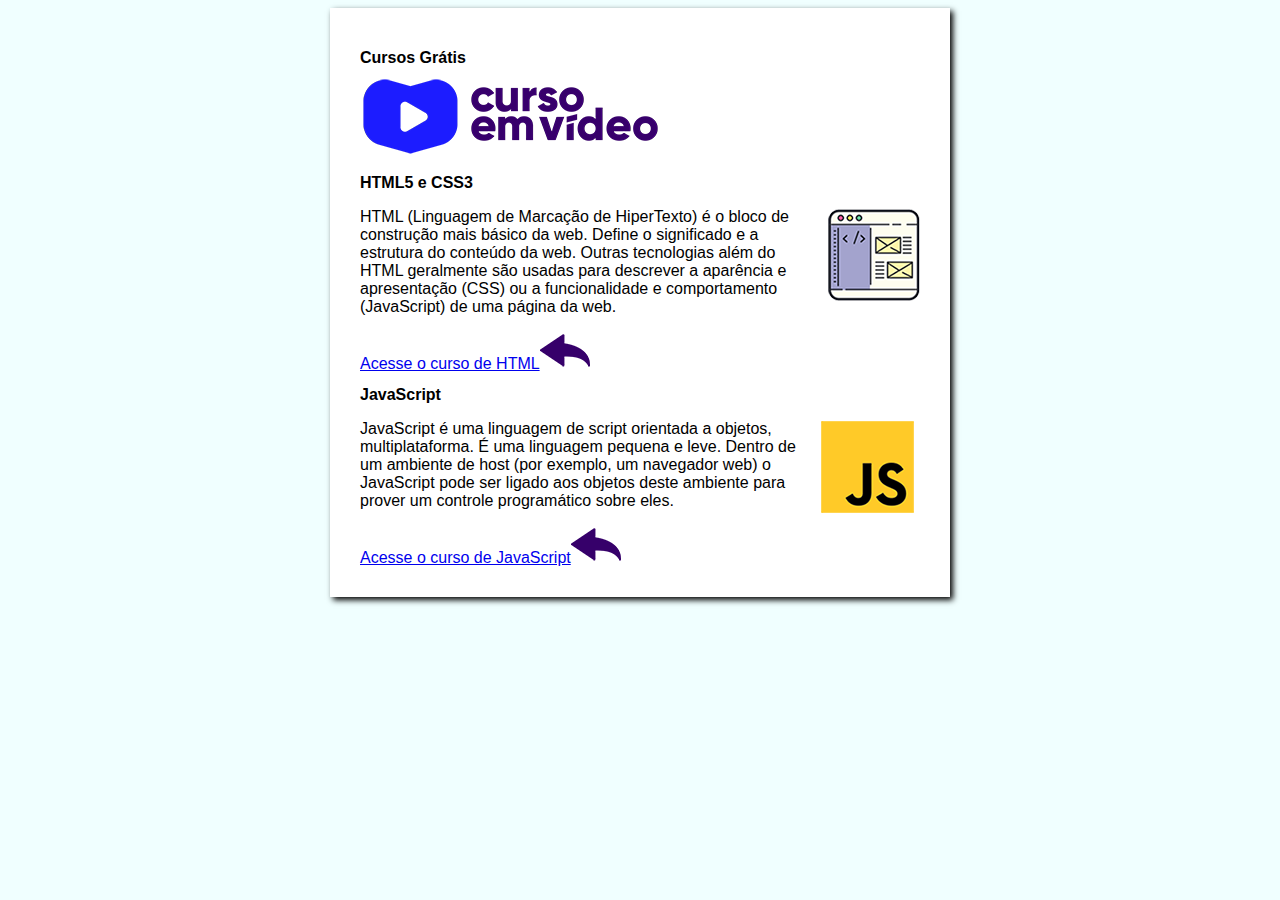
<file: index.html>
<!DOCTYPE html>
<html lang="pt-br">
<head>
    <meta charset="UTF-8">
    <meta name="viewport" content="width=device-width, initial-scale=1.0">
    <title>site test day one</title>
    <link rel="stylesheet" href="estilos/style.css">
</head>
<body>
    <main>
        <header>
            <h1>Cursos Grátis</h1>
            <img src="imagens/curso-em-video-cor.png" alt="Curso em vídeo">
        </header>
        <article>
            <h2>HTML5 e CSS3</h2>
            <img class="lado" src="imagens/curso-html-css.png" alt="HTML curso">

            <p><text-align: justify; text-align-last: center; ></text-align:></p>
            <p>HTML (Linguagem de Marcação de HiperTexto) é o bloco de construção mais básico da web. Define o significado e a estrutura do conteúdo da web. Outras tecnologias além do HTML geralmente são usadas para descrever a aparência e apresentação (CSS) ou a funcionalidade e comportamento (JavaScript) de uma página da web.</p>
            <a href="curso-html.html">Acesse o curso de HTML<img src="imagens/btn-back.png" alt="Voltar"></a>
            
        </article>
        <article>
            <h2>JavaScript</h2>
            <img class="lado" src="imagens/curso-javascript.png" alt="">
            <P><text-align: justify; text-align-last: center; ></P>
            <P>JavaScript é uma linguagem de script orientada a objetos, multiplataforma. É uma linguagem pequena e leve. Dentro de um ambiente de host (por exemplo, um navegador web) o JavaScript pode ser ligado aos objetos deste ambiente para prover um controle programático sobre eles.</P>
            <a href="curso-js.html">Acesse o curso de JavaScript<img src="imagens/btn-back.png" alt="Voltar"></a>
            
        </article>
    </main>
</body>
</html>
</file>
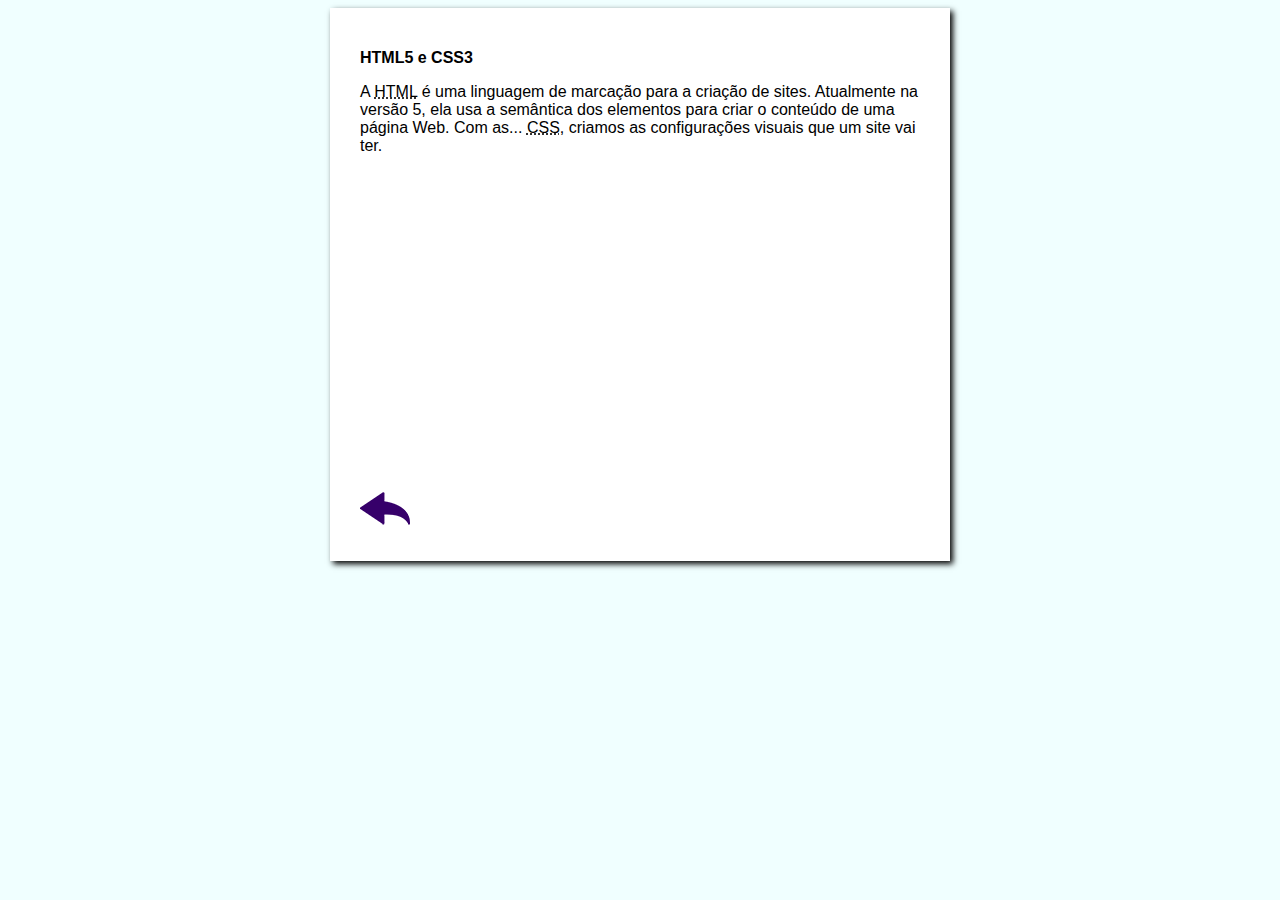
<file: curso-html.html>
<!DOCTYPE html>
<html lang="pt-br">
<head>
    <meta charset="UTF-8">
    <meta name="viewport" content="width=device-width, initial-scale=1.0">
    <title>Curso de HTML</title>
    <link rel="stylesheet" href="estilos/style.css">
</head>
<body>
    <main>
        <header>
            <h1>HTML5 e CSS3</h1>
        </header>
        <article>
            <p>A <abbr title="HyperText Markup Language">HTML</abbr> é uma linguagem de marcação para a criação de sites. Atualmente na versão 5, ela usa a semântica dos elementos para criar o conteúdo de uma página Web. Com as... <abbr title="Cascading Style Sheets">CSS</abbr>, criamos as configurações visuais que um site vai ter.</p>

            <iframe width="560" height="315" src="https://www.youtube.com/embed/riSVzwlSnhw" frameborder="0" allow="accelerometer; autoplay; encrypted-media; gyroscope; picture-in-picture" allowfullscreen></iframe>

            <a href="index.html"><img src="imagens/btn-back.png" alt="Voltar"></a>
            
        </article>
    </main>
</body>
</html>
</file>
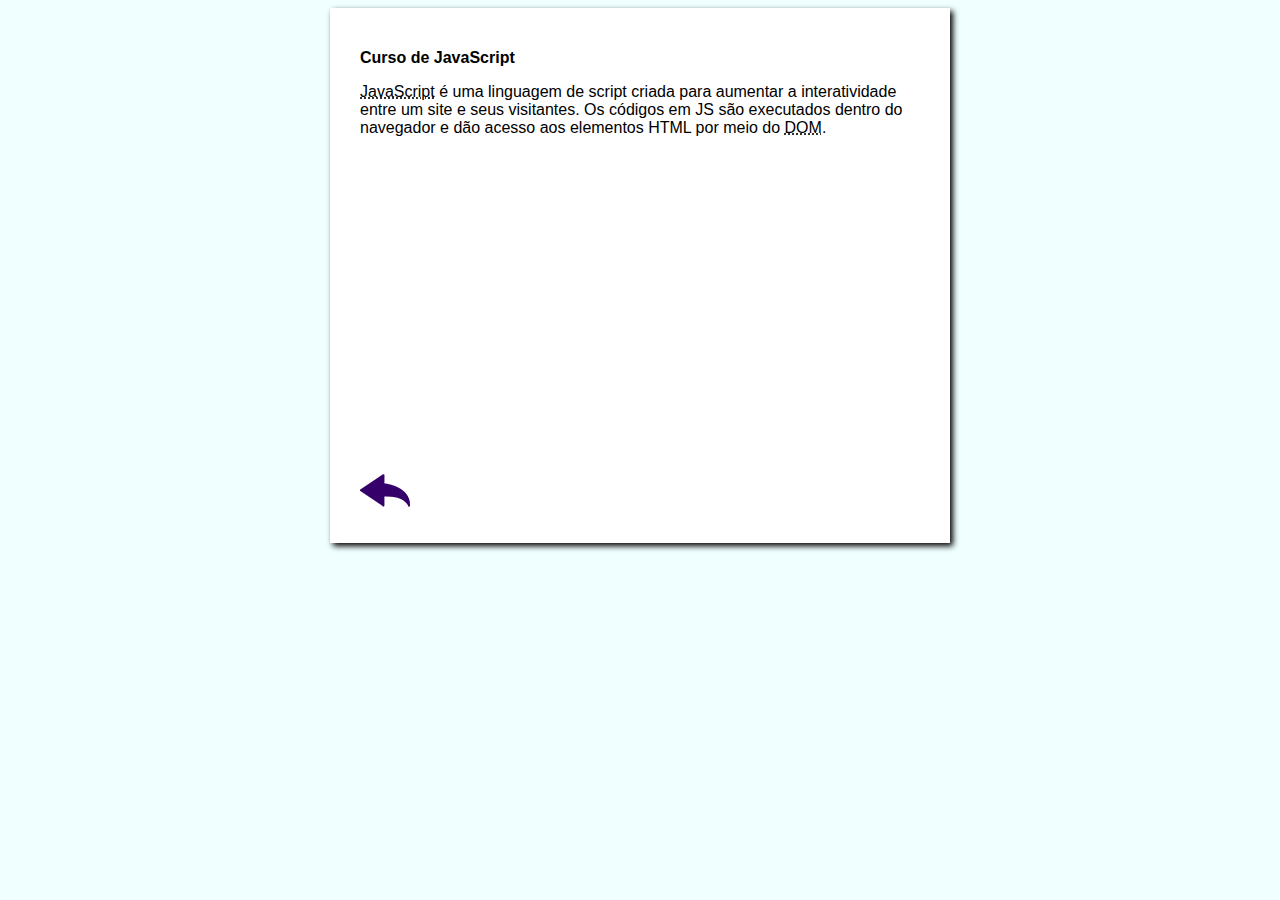
<file: curso-js.html>
<!DOCTYPE html>
<html lang="pt-br">
<head>
    <meta charset="UTF-8">
    <meta name="viewport" content="width=device-width, initial-scale=1.0">
    <title>Curso de JavaScript</title>
    <link rel="stylesheet" href="estilos/style.css">
</head>
<body>
    <main>
        <header>
            <h1>Curso de JavaScript</h1>
        </header>
        <article>
            <p><abbr title="JavaScript">JavaScript</abbr> é uma linguagem de script criada para aumentar a interatividade entre um site e seus visitantes. Os códigos em JS são executados dentro do navegador e dão acesso aos elementos HTML por meio do <abbr title="Document Object Model">DOM</abbr>.</p>

            <iframe width="560" height="315" src="https://www.youtube.com/embed/BXqUH86F-kA" frameborder="0" allow="accelerometer; autoplay; encrypted-media; gyroscope; picture-in-picture" allowfullscreen></iframe>

            <a href="index.html"><img src="imagens/btn-back.png" alt="Voltar"></a>
        </article>
    </main>
</body>
</html>
</file>
<file: estilos/style.css>
* {
    font-family: Arial, Helvetica, sans-serif;
    font-size: 16px;
}

body {
    background-color: azure;

}
img.lado {
    float: right
}
main {
    background-color: rgb(255, 255, 255);
    width: 560px;
    margin: auto;
    padding: 30px;
    box-shadow: 3px 3px 6px black;

}
</file>
